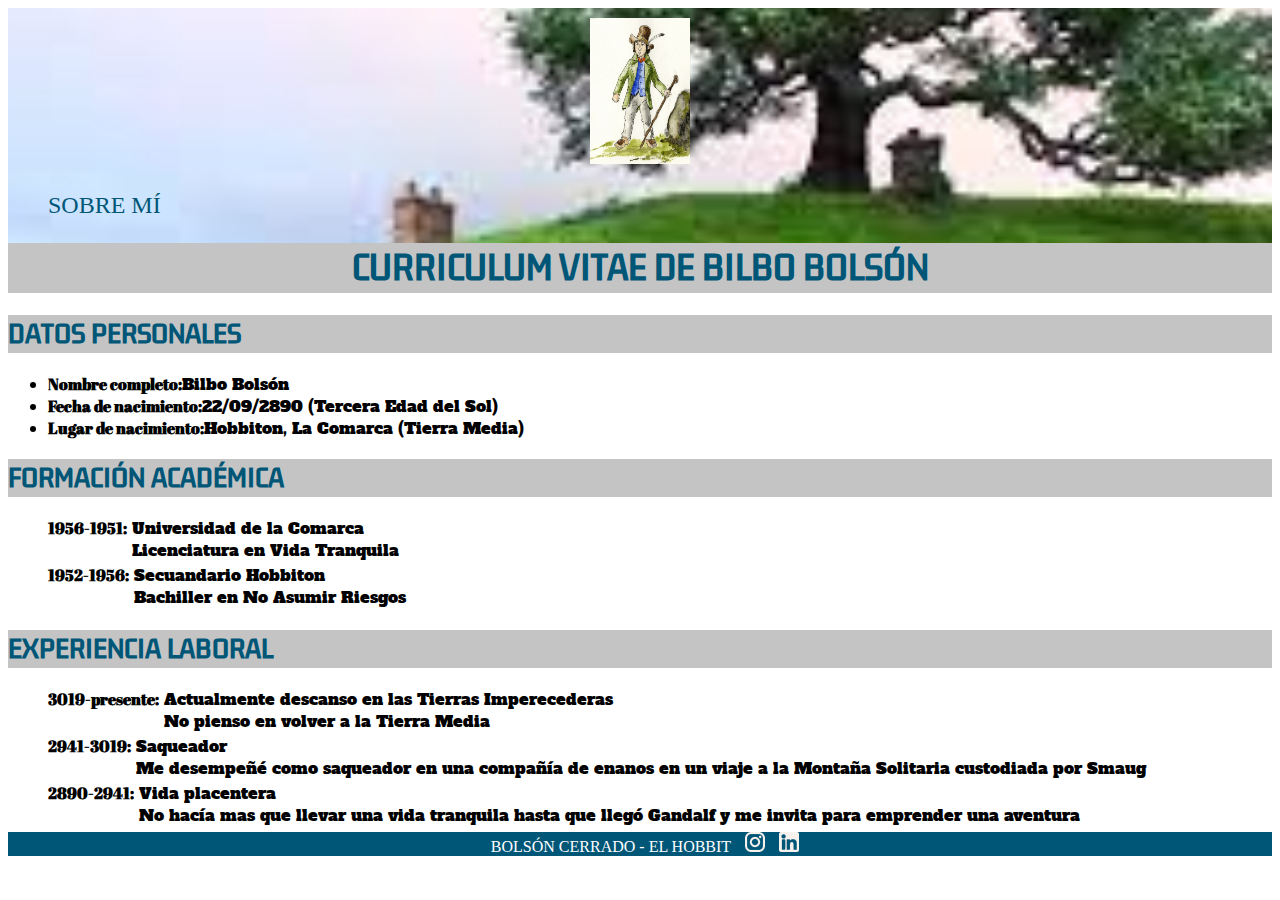
<file: index.html>
<!DOCTYPE html>
<html lang="es">
<head>
    <meta charset="UTF-8">
    <meta http-equiv="X-UA-Compatible" content="IE=edge">
    <meta name="viewport" content="width=device-width, initial-scale=1.0">
    <title> CV </title>
    <link href="css/style.css" rel="stylesheet">
    <link rel="preconnect" href="https://fonts.googleapis.com">
    <link rel="preconnect" href="https://fonts.gstatic.com" crossorigin>
    <link href="https://fonts.googleapis.com/css2?family=Abril+Fatface&family=Alfa+Slab+One&family=Kdam+Thmor+Pro&display=swap" rel="stylesheet">
</head>
<body>
<header>
    <div class="images-general"><div id="encabezado"><img src="img/Un_hobbit.jpg"></div>
     <nav class="menu">
        <ul>
            <li type="none"><a href="sobremi.html">Sobre mí</a></li>
          </ul>
     </nav>
     <div><h1> curriculum vitae de bilbo bolsón </h1></div>
</header>
<main> 
    <h2> DATOS PERSONALES </h2>
    <div class="bloque-entero">
        <ul>
            <li> <div class="negrita">Nombre completo:</div>Bilbo Bolsón</li>
            <li> <div class="negrita">Fecha de nacimiento:</div>22/09/2890 (Tercera Edad del Sol)</li>
            <li> <div class="negrita">Lugar de nacimiento:</div>Hobbiton, La Comarca (Tierra Media)</li>
        </ul>
    </div>
    <h2> FORMACIÓN ACADÉMICA </h2>
    <div class="bloque-entero">
        <ul type="none">
            <div class="bloque">
                <li>
                    <div class="negrita"><span>1956-1951:</span></div>
                    <ul type="none">
                        <li><span>Universidad de la Comarca</span></li>
                        <li><span>Licenciatura en Vida Tranquila</span></li>
                    </ul>
                </li>
                <li>
                    <div class="negrita"><span>1952-1956:</span></div>
                    <ul type="none">
                        <li><span>Secuandario Hobbiton</span></li>
                        <li><span>Bachiller en No Asumir Riesgos</span></li>
                    </ul>
                </li>
            </div>
        </ul>
    </div>
    
    <h2> EXPERIENCIA LABORAL </h2>
    <div class="bloque-entero">
        <ul type="none">
            <div class="bloque">
                <li>
                    <div class="negrita"><span>3019-presente:</span></div>
                    <ul type="none">
                        <li><span>Actualmente descanso en las Tierras Imperecederas</span></li>
                        <li><span>No pienso en volver a la Tierra Media</span></li>
                    </ul>
                </li>
                <li>
                    <div class="negrita"><span>2941-3019:</span></div>
                    <ul type="none">
                        <li><span>Saqueador</span></li>
                        <li><span>Me desempeñé como saqueador en una compañía de enanos en un viaje a la Montaña Solitaria custodiada por Smaug</span></li>
                    </ul>
                </li>
                <li>
                    <div class="negrita"><span>2890-2941:</span></div>
                    <ul type="none">
                        <li><span>Vida placentera</span></li>
                        <li><span>No hacía mas que llevar una vida tranquila hasta que llegó Gandalf y me invita para emprender una aventura</span></li>
                    </ul>
                </li>
            </div>
        </ul>
    </div>
</main>
<footer>
    <div class="images-footer"> <div class="elemento">BOLSÓN CERRADO - EL HOBBIT</div>
    <div class="elemento"><a href="https://www.instagram.com"><img src="img/ico_instagram.png" alt="instagram"></a></div>
    <div class="elemento"><a href="https://www.linkedin.com"><img src="img/ico_linkedin.png" alt="linkedin"></a></div>    
    </div>
</footer>  
</body>
</html>
</file>
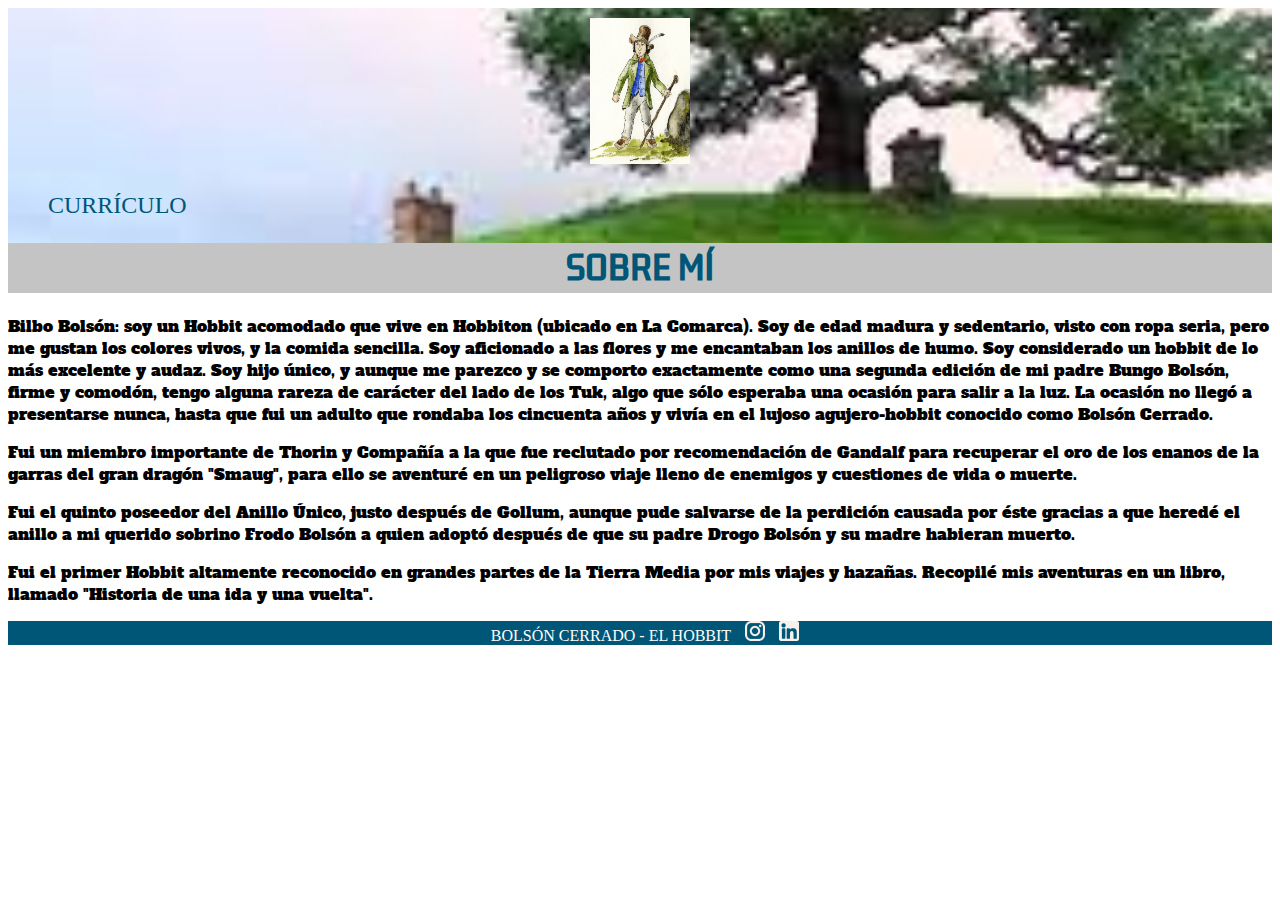
<file: sobremi.html>
<!DOCTYPE html>
<html lang="es">
<head>
    <meta charset="UTF-8">
    <meta http-equiv="X-UA-Compatible" content="IE=edge">
    <meta name="viewport" content="width=device-width, initial-scale=1.0">
    <title> CV </title>
    <link href="css/style.css" rel="stylesheet">
    <link rel="preconnect" href="https://fonts.googleapis.com">
    <link rel="preconnect" href="https://fonts.gstatic.com" crossorigin>
    <link href="https://fonts.googleapis.com/css2?family=Abril+Fatface&family=Alfa+Slab+One&family=Kdam+Thmor+Pro&display=swap" rel="stylesheet">
</head>
<body>
<header>
    <div class="images-general"><div id="encabezado"><img src="img/Un_hobbit.jpg"></div>
     <nav class="menu">
        <ul>
            <li type="none"><a href="index.html">Currículo</a></li>
          </ul>
     </nav>
     <div><h1>sobre mí</h1></div>
</header>
<main> 
    <section>
        <p class="descripcion">
            Bilbo Bolsón:  soy un Hobbit acomodado que vive en Hobbiton (ubicado en La Comarca). Soy de edad madura y 
            sedentario, visto con ropa seria, pero me gustan los colores vivos, y la comida sencilla. Soy aficionado a 
            las flores y me encantaban los anillos de humo. Soy considerado un hobbit de lo más excelente y audaz.
            Soy hijo único, y aunque me parezco y se comporto exactamente como una segunda edición de mi padre Bungo 
            Bolsón, firme y comodón, tengo alguna rareza de carácter del lado de los Tuk, algo que sólo esperaba una 
            ocasión para salir a la luz. La ocasión no llegó a presentarse nunca, hasta que fui un adulto que rondaba 
            los cincuenta años y vivía en el lujoso agujero-hobbit conocido como Bolsón Cerrado. 
        </p>
        <p class="descripcion">
            Fui un miembro importante de Thorin y Compañía a la que fue reclutado por recomendación de Gandalf para 
            recuperar el oro de los enanos de la garras del gran dragón "Smaug", para ello se aventuré en un peligroso 
            viaje lleno de enemigos y cuestiones de vida o muerte.
        </p>
        <p class="descripcion">
            Fui el quinto poseedor del Anillo Único, justo después de Gollum, aunque pude salvarse de la perdición causada 
            por éste gracias a que heredé el anillo a mi querido sobrino Frodo Bolsón a quien adoptó después de que su padre 
            Drogo Bolsón y su madre habieran muerto.
        </p>
        <p class="descripcion">
            Fui el primer Hobbit altamente reconocido en grandes partes de la Tierra Media por mis viajes y hazañas. Recopilé 
            mis aventuras en un libro, llamado "Historia de una ida y una vuelta".  
        </p>
    </section>
</main>
<footer>
    <div class="images-footer"> <div class="elemento">BOLSÓN CERRADO - EL HOBBIT</div>
    <div class="elemento"><a href="https://www.instagram.com"><img src="img/ico_instagram.png" alt="instagram"></a></div>
    <div class="elemento"><a href="https://www.linkedin.com"><img src="img/ico_linkedin.png" alt="linkedin"></a></div>    
    </div>
</footer>  
</body>
</html>
</file>
<file: css/style.css>
header{
      padding: 0px;
      background-image: url(../img/bolson_cerrado.jpg);
      background-repeat: no-repeat;
      background-attachment: fixed;
      background-size: cover;
      background-position: center;
}

nav{
      text-align: left;
      font-size: x-large;
}
h1{
      color: #005677;
      text-align: center;
      text-transform: uppercase; 
      font-family: 'Kdam Thmor Pro', sans-serif;
      background-color: #C4C4C4;
      position: relative;
      top: 0%;
}

h2{
      color: #005677;
      background-color: #C4C4C4;
      text-transform: uppercase; 
      font-family: 'Kdam Thmor Pro', sans-serif;
}

#encabezado img{
      width: 100px;
      height: 146.37px;
}

.images-general{
      text-align: center;
}

.images-general #encabezado img{
      margin-top: 10px;
}

.bloque ul{
      display: inline-block;
      padding-left: inherit;
      vertical-align: top;
}

.bloque-entero ul{
      margin-left: 0;
      margin-bottom: 3px;
}

.negrita{
      font-weight: bold;
      display: inline-block;
      padding-left: inherit;
      vertical-align: top;
      font-family: 'Abril Fatface', cursive;
}

footer .images-footer{
      text-align: center;
      background-color: #005677;;
      color: white;
}

.elemento{
      display: inline-block;
      padding-left: 10px;
}

.menu a{
      text-transform: uppercase;
      text-decoration: none;
      color: #005677;
}

.bloque-entero li{
      font-family: 'Alfa Slab One', cursive;
}

.descripcion{
      font-family: 'Alfa Slab One', cursive; 
}
</file>
